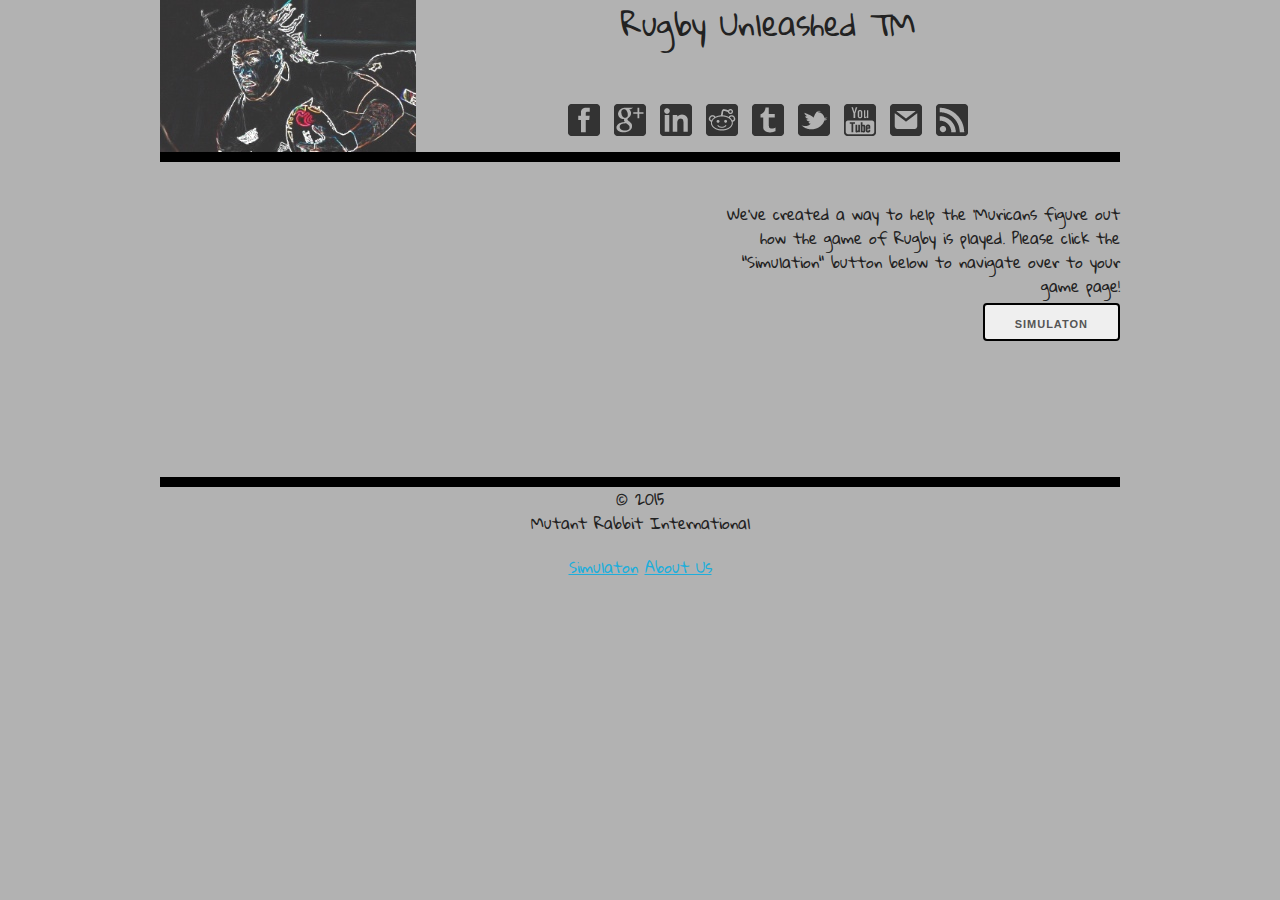
<file: index.html>
<DOCTYPE!>
	<html>
		<head>
			<title>Rugby Team Analysis</title>
      <link rel="stylesheet" href="css/reset.css">
      <link rel="stylesheet" href="css/layout.css">
      <link href='http://fonts.googleapis.com/css?family=Gloria+Hallelujah' rel='stylesheet' type='text/css'>
      <link rel="stylesheet" href="css/style.css">
		</head>
		<body>      
			<header class="container"> 
        <img class="left_media logo" src="images/Logo.jpg" alt="">
				<h1 class="title_text">Rugby Unleashed &#8482</h1><br>
        <nav class="title_text socialMed">
          <img src="images/fb_1.png" alt="Facebook">
          <img src="images/google_plus.png" alt="Google Plus">
          <img src="images/linkedin.png" alt="LinkedIn">
          <img src="images/reddit.png" alt="Reddit">
          <img src="images/tumblr.png" alt="Tubmlr">
          <img src="images/twitter_1.png" alt="Twitter">
          <img src="images/you_tube.png" alt="You Tube">
          <img src="images/email.png" alt="Email">
          <img src="images/rss.png" alt="RSS">
        </nav>
      </header>
      <div class="container separator"></div>
      <article class="container"> 
        <section class="left_media">
          <iframe width="560" height="315" src="http://www.youtube.com/embed/S92KA3RKguU" frameborder="0" allowfullscreen></iframe>
        </section>
        <section class="align">
          <p>We've created a way to help the 'Muricans figure out how the game of Rugby is played. Please click the "Simulation" button below to navigate over to your game page!</p>
          <a class="center" href="pages/simulation.html"><button>Simulaton</button></a>
        </section>
      </article>
      <div class=" container separator"></div>
      <footer class="center container"> 
        <h2>&copy 2015<br>Mutant Rabbit International</h2>
        <a href="pages/simulation.html">Simulaton</a>
        <a href="pages/about_us.html">About Us</a>
      </footer>
		</body>
	</html>
</file>
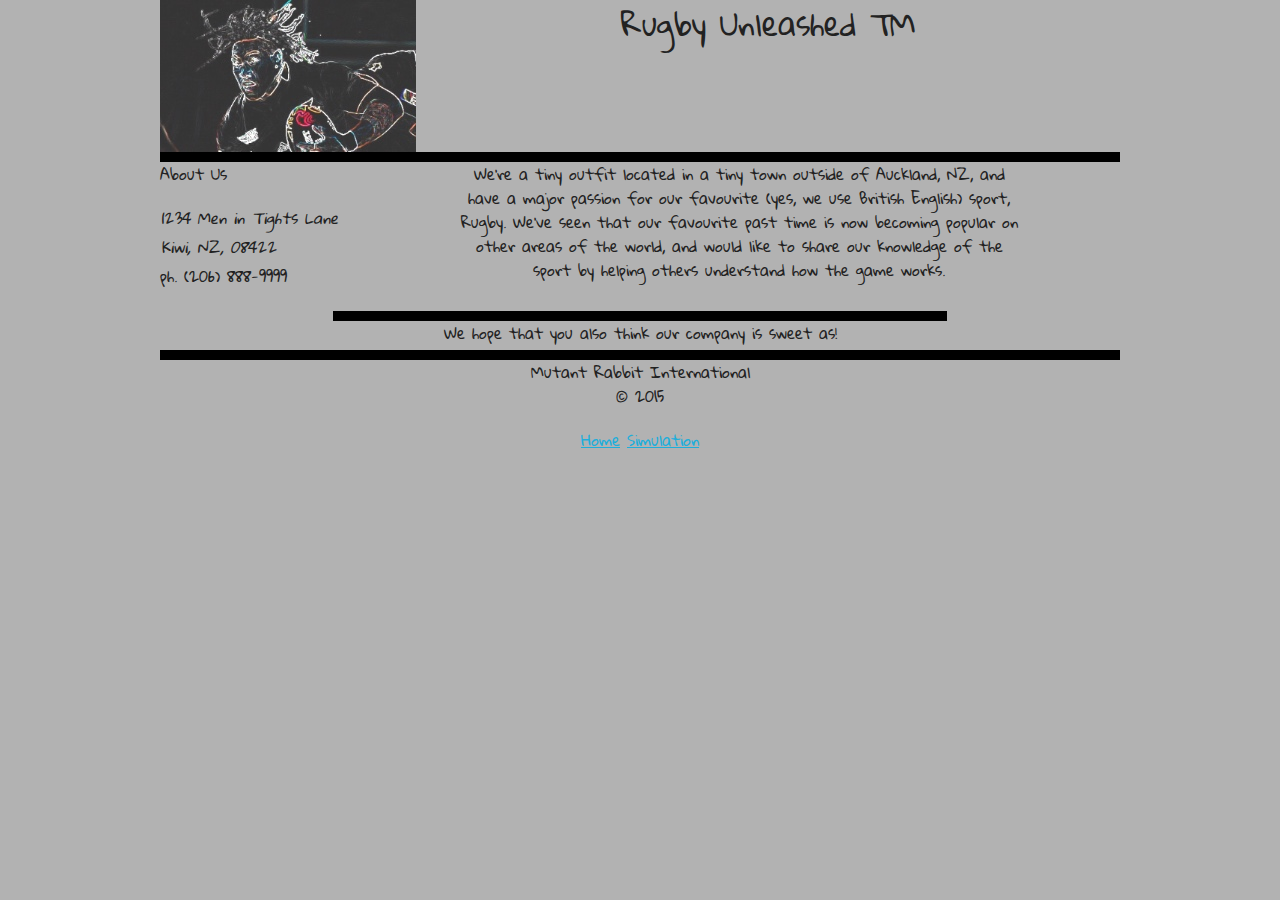
<file: pages/about_us.html>
<DOCTYPE!>
  <html>
    <head>
      <title>About Us</title>
      <link rel="stylesheet" href="../css/reset.css">
      <link rel="stylesheet" href="../css/layout.css">
      <link href='http://fonts.googleapis.com/css?family=Gloria+Hallelujah' rel='stylesheet' type='text/css'>
      <link rel="stylesheet" href="../css/style.css">
    </head>
    <body>
      <header class="container">
        <img class="left_media logo" src="../images/Logo.jpg" alt="">
        <h1 class="title_text">Rugby Unleashed &#8482</h1><br>
      </header>
      <div class="container separator"></div>
      <article class="container">
        <section class="one-third column">
          <h1>About Us</h1>
          <address>
            <p>1234 Men in Tights Lane</p>
            <p>Kiwi, NZ, 08422</p>
          </address>
          <p>ph. (206) 888-9999</p>
        </section>
        <section class="container">
          <p class="center">We're a tiny outfit located in a tiny town outside of Auckland, NZ, and have a major passion for our favourite (yes, we use British English) sport, Rugby. We've seen that our favourite past time is now becoming popular on other areas of the world, and would like to share our knowledge of the sport by helping others understand how the game works.</p><br>
          <div class="container separator"></div>
          <p class="center">We hope that you also think our company is sweet as!</p>
        </section>
      </article>
      <div class="container separator"></div>
      <footer class="container center">
        <h2>Mutant Rabbit International<br>&copy 2015</h2>
        <a href="../index.html">Home</a>
        <a href="simulation.html">Simulation</a>
      </footer>
    </body>
  </html>
</file>
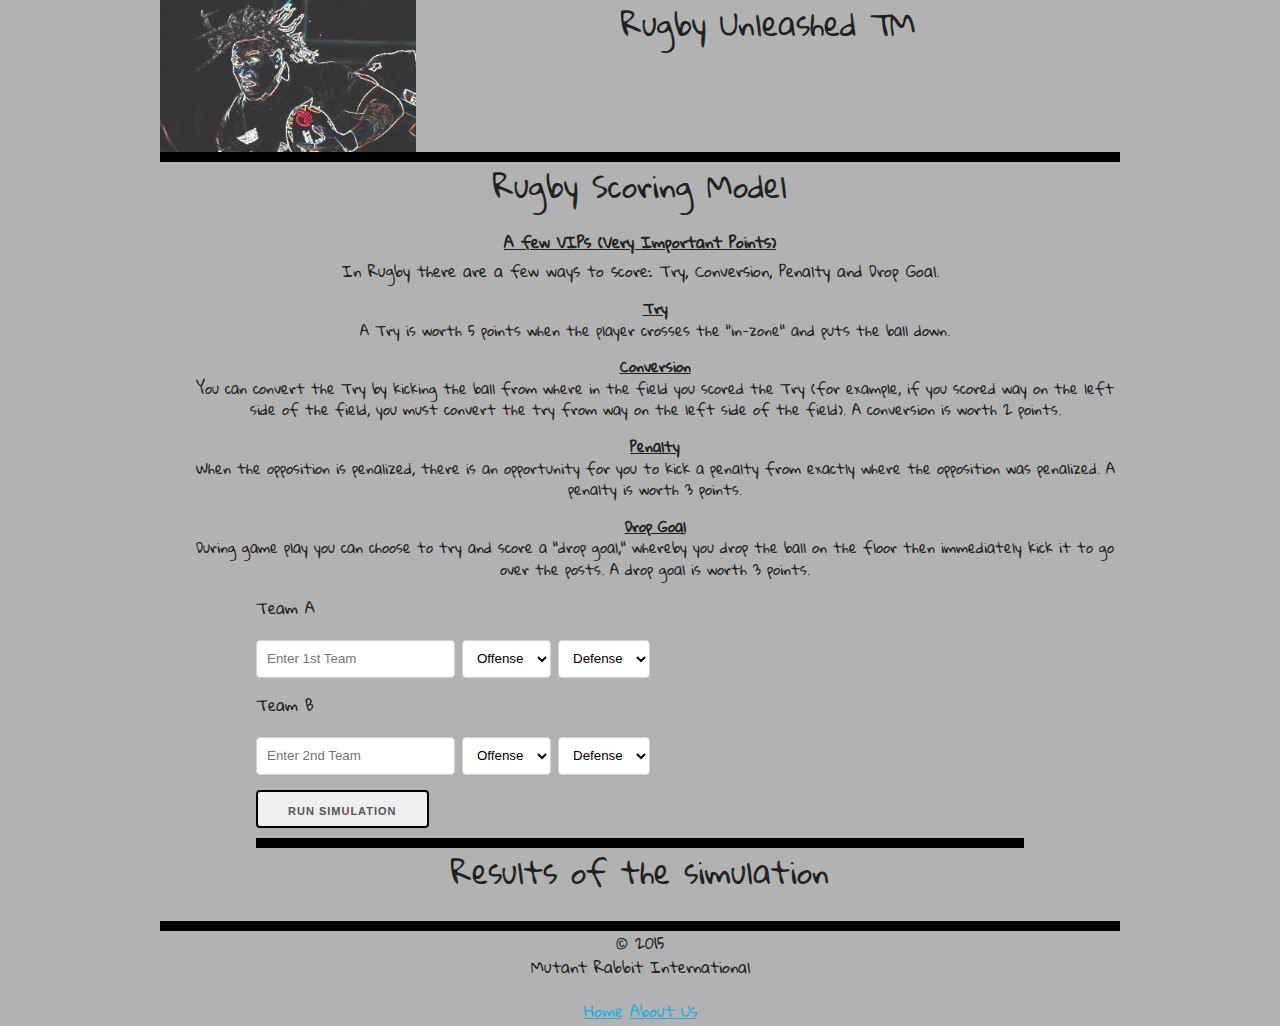
<file: pages/simulation.html>
<DOCTYPE!>
  <html>
    <head>
      <title>Rugby Team Analysis</title>
      <link rel="stylesheet" href="../css/reset.css">
      <link rel="stylesheet" href="../css/layout.css">
      <link href='http://fonts.googleapis.com/css?family=Gloria+Hallelujah' rel='stylesheet' type='text/css'>
      <link rel="stylesheet" href="../css/style.css">
    </head>
    <body>
      <header class="container">
        <img class="left_media logo" src="../images/Logo.jpg" alt="">
        <h1 class="title_text">Rugby Unleashed &#8482</h1><br>
      </header>
      <div class="container separator"></div>
      <article class="container">
        <h2 class="title_text">Rugby Scoring Model</h2>
          <p class="center"><strong>A few VIPs (Very Important Points)</strong></p>
          <p class="center">
            In Rugby there are a few ways to score: Try, Conversion, Penalty and Drop Goal.
          </p>
          <ul class="center">
            <ol>
              <strong>Try</strong><br/>A Try is worth 5 points when the player crosses the "in-zone" and puts the ball down.
            </ol>
            <ol>
              <strong>Conversion</strong><br/>You can convert the Try by kicking the ball from where in the field you scored the Try (for example, if you scored way on the left side of the field, you must convert the try from way on the left side of the field). A conversion is worth 2 points.
            </ol>
            <ol>
              <strong>Penalty</strong><br/>When the opposition is penalized, there is an opportunity for you to kick a penalty from exactly where the opposition was penalized. A penalty is worth 3 points.
            </ol>
            <ol>
              <strong>Drop Goal</strong><br/>During game play you can choose to try and score a "drop goal," whereby you drop the ball on the floor then immediately kick it to go over the posts. A drop goal is worth 3 points.
            </ol>
          </ul>
        <section class="container">
          <div class="">
            <h2>Team A</h2>
            <input type="text" placeholder="Enter 1st Team" id="TeamA"/>
            <select name="1st Team's Offense" id="Team A Offense">
              <option value="Select Offense">Offense</option>
              <option value="1">1</option>
              <option value="2">2</option>
              <option value="3">3</option>
              <option value="4">4</option>
              <option value="5">5</option>
              <option value="6">6</option>
              <option value="7">7</option>
              <option value="8">8</option>
              <option value="9">9</option>
              <option value="10">10</option>
            </select>
            <select name="1st Team's Defense" id="Team A Defense">
              <option value="Select Defense">Defense</option>
              <option value="1">1</option>
              <option value="2">2</option>
              <option value="3">3</option>
              <option value="4">4</option>
              <option value="5">5</option>
              <option value="6">6</option>
              <option value="7">7</option>
              <option value="8">8</option>
              <option value="9">9</option>
              <option value="10">10</option>
            </select>
          </div>
          <div>
            <h2>Team B</h2>
            <input type="text" placeholder="Enter 2nd Team" id="TeamB"/>
            <select name="2snd Team's Offense" id="Team B Offense">
              <option value="Select Offense">Offense</option>
              <option value="1">1</option>
              <option value="2">2</option>
              <option value="3">3</option>
              <option value="4">4</option>
              <option value="5">5</option>
              <option value="6">6</option>
              <option value="7">7</option>
              <option value="8">8</option>
              <option value="9">9</option>
              <option value="10">10</option>
            </select>
            <select name="2nd Team's Defense" id="Team B Defense">
              <option value="Select Defense">Defense</option>
              <option value="1">1</option>
              <option value="2">2</option>
              <option value="3">3</option>
              <option value="4">4</option>
              <option value="5">5</option>
              <option value="6">6</option>
              <option value="7">7</option>
              <option value="8">8</option>
              <option value="9">9</option>
              <option value="10">10</option>
            </select>
          </div>
        </section>
        <section class="container grid_16">
          <button id="submitThis">Run Simulation</button>
        </section>
        <div class="container separator"></div>
        <section>
          <h1 class="title_text">Results of the simulation</h1>
          <p class="title_text right_media" id="FinaleResults"></p>
          <p id="MyResults"></p>
        </section>
      </article>       
      <div class="container separator"></div>
      <footer class="container center">
        <h2>&copy 2015<br>Mutant Rabbit International</h2>
        <a href="../index.html">Home</a>
        <a href="about_us.html">About Us</a>
      </footer>
      <script src="../script.js"></script>
    </body>
  </html>
</file>
<file: css/layout.css>
/*
* Skeleton V2.0.4
* Copyright 2014, Dave Gamache
* www.getskeleton.com
* Free to use under the MIT license.
* http://www.opensource.org/licenses/mit-license.php
* 12/29/2014
*/


/* Table of contents
––––––––––––––––––––––––––––––––––––––––––––––––––
- Grid
- Base Styles
- Typography
- Links
- Buttons
- Forms
- Lists
- Code
- Tables
- Spacing
- Utilities
- Clearing
- Media Queries
*/


/* Grid
–––––––––––––––––––––––––––––––––––––––––––––––––– */
.container {
  position: relative;
  width: 100%;
  max-width: 960px;
  margin: 0 auto;
  padding: 0 20px;
  box-sizing: border-box; }
.column,
.columns {
  width: 100%;
  float: left;
  box-sizing: border-box; }

/* For devices larger than 400px */
@media (min-width: 400px) {
  .container {
    width: 85%;
    padding: 0; }
}

/* For devices larger than 550px */
@media (min-width: 550px) {
  .container {
    width: 80%; }
  .column,
  .columns {
    margin-left: 4%; }
  .column:first-child,
  .columns:first-child {
    margin-left: 0; }

  .one.column,
  .one.columns                    { width: 4.66666666667%; }
  .two.columns                    { width: 13.3333333333%; }
  .three.columns                  { width: 22%;            }
  .four.columns                   { width: 30.6666666667%; }
  .five.columns                   { width: 39.3333333333%; }
  .six.columns                    { width: 48%;            }
  .seven.columns                  { width: 56.6666666667%; }
  .eight.columns                  { width: 65.3333333333%; }
  .nine.columns                   { width: 74.0%;          }
  .ten.columns                    { width: 82.6666666667%; }
  .eleven.columns                 { width: 91.3333333333%; }
  .twelve.columns                 { width: 100%; margin-left: 0; }

  .one-third.column               { width: 30.6666666667%; }
  .two-thirds.column              { width: 65.3333333333%; }

  .one-half.column                { width: 48%; }

  /* Offsets */
  .offset-by-one.column,
  .offset-by-one.columns          { margin-left: 8.66666666667%; }
  .offset-by-two.column,
  .offset-by-two.columns          { margin-left: 17.3333333333%; }
  .offset-by-three.column,
  .offset-by-three.columns        { margin-left: 26%;            }
  .offset-by-four.column,
  .offset-by-four.columns         { margin-left: 34.6666666667%; }
  .offset-by-five.column,
  .offset-by-five.columns         { margin-left: 43.3333333333%; }
  .offset-by-six.column,
  .offset-by-six.columns          { margin-left: 52%;            }
  .offset-by-seven.column,
  .offset-by-seven.columns        { margin-left: 60.6666666667%; }
  .offset-by-eight.column,
  .offset-by-eight.columns        { margin-left: 69.3333333333%; }
  .offset-by-nine.column,
  .offset-by-nine.columns         { margin-left: 78.0%;          }
  .offset-by-ten.column,
  .offset-by-ten.columns          { margin-left: 86.6666666667%; }
  .offset-by-eleven.column,
  .offset-by-eleven.columns       { margin-left: 95.3333333333%; }

  .offset-by-one-third.column,
  .offset-by-one-third.columns    { margin-left: 34.6666666667%; }
  .offset-by-two-thirds.column,
  .offset-by-two-thirds.columns   { margin-left: 69.3333333333%; }

  .offset-by-one-half.column,
  .offset-by-one-half.columns     { margin-left: 52%; }

}


/* Base Styles
–––––––––––––––––––––––––––––––––––––––––––––––––– */
/* NOTE
html is set to 62.5% so that all the REM measurements throughout Skeleton
are based on 10px sizing. So basically 1.5rem = 15px :) */
html {
  font-size: 62.5%; }
body {
  font-size: 1.5em; /* currently ems cause chrome bug misinterpreting rems on body element */
  line-height: 1.6;
  font-weight: 400;
  color: #222; }


/* Typography
–––––––––––––––––––––––––––––––––––––––––––––––––– */
h1, h2, h3, h4, h5, h6 {
  margin-top: 0;
  margin-bottom: 2rem;
  font-weight: 300; }
/*h1 { font-size: 4.0rem; line-height: 1.2;  letter-spacing: -.1rem;}
h2 { font-size: 3.6rem; line-height: 1.25; letter-spacing: -.1rem; }
h3 { font-size: 3.0rem; line-height: 1.3;  letter-spacing: -.1rem; }
h4 { font-size: 2.4rem; line-height: 1.35; letter-spacing: -.08rem; }
h5 { font-size: 1.8rem; line-height: 1.5;  letter-spacing: -.05rem; }
h6 { font-size: 1.5rem; line-height: 1.6;  letter-spacing: 0; }*/

p {
  margin-top: 0; }


/* Links
–––––––––––––––––––––––––––––––––––––––––––––––––– */
a {
  color: #1EAEDB; }
a:hover {
  color: #0FA0CE; }


/* Buttons
–––––––––––––––––––––––––––––––––––––––––––––––––– */
.button,
button,
input[type="submit"],
input[type="reset"],
input[type="button"] {
  display: inline-block;
  height: 38px;
  padding: 0 30px;
  color: #555;
  text-align: center;
  font-size: 11px;
  font-weight: 600;
  line-height: 38px;
  letter-spacing: .1rem;
  text-transform: uppercase;
  text-decoration: none;
  white-space: nowrap;
  /*background-color: transparent;*/
  border-radius: 4px;
  border: 2px solid black;
  cursor: pointer;
  box-sizing: border-box; }
.button:hover,
button:hover,
input[type="submit"]:hover,
input[type="reset"]:hover,
input[type="button"]:hover,
.button:focus,
button:focus,
input[type="submit"]:focus,
input[type="reset"]:focus,
input[type="button"]:focus {
  color: #333;
  border-color: #888;
  outline: 0; }
.button.button-primary,
button.button-primary,
input[type="submit"].button-primary,
input[type="reset"].button-primary,
input[type="button"].button-primary {
  color: #FFF;
  background-color: #33C3F0;
  border-color: #33C3F0; }
.button.button-primary:hover,
button.button-primary:hover,
input[type="submit"].button-primary:hover,
input[type="reset"].button-primary:hover,
input[type="button"].button-primary:hover,
.button.button-primary:focus,
button.button-primary:focus,
input[type="submit"].button-primary:focus,
input[type="reset"].button-primary:focus,
input[type="button"].button-primary:focus {
  color: #FFF;
  background-color: #1EAEDB;
  border-color: #1EAEDB; }


/* Forms
–––––––––––––––––––––––––––––––––––––––––––––––––– */
input[type="email"],
input[type="number"],
input[type="search"],
input[type="text"],
input[type="tel"],
input[type="url"],
input[type="password"],
textarea,
select {
  height: 38px;
  padding: 6px 10px; /* The 6px vertically centers text on FF, ignored by Webkit */
  background-color: #fff;
  border: 1px solid #D1D1D1;
  border-radius: 4px;
  box-shadow: none;
  box-sizing: border-box; }
/* Removes awkward default styles on some inputs for iOS */
input[type="email"],
input[type="number"],
input[type="search"],
input[type="text"],
input[type="tel"],
input[type="url"],
input[type="password"],
textarea {
  -webkit-appearance: none;
     -moz-appearance: none;
          appearance: none; }
textarea {
  min-height: 65px;
  padding-top: 6px;
  padding-bottom: 6px; }
input[type="email"]:focus,
input[type="number"]:focus,
input[type="search"]:focus,
input[type="text"]:focus,
input[type="tel"]:focus,
input[type="url"]:focus,
input[type="password"]:focus,
textarea:focus,
select:focus {
  border: 1px solid #33C3F0;
  outline: 0; }
label,
legend {
  display: block;
  margin-bottom: .5rem;
  font-weight: 600; }
fieldset {
  padding: 0;
  border-width: 0; }
input[type="checkbox"],
input[type="radio"] {
  display: inline; }
label > .label-body {
  display: inline-block;
  margin-left: .5rem;
  font-weight: normal; }


/* Lists
–––––––––––––––––––––––––––––––––––––––––––––––––– */
ul {
  list-style: circle inside; }
ol {
  list-style: decimal inside; }
ol, ul {
  padding-left: 0;
  margin-top: 0; }
ul ul,
ul ol,
ol ol,
ol ul {
  margin: 1.5rem 0 1.5rem 3rem;
  font-size: 90%; }
li {
  margin-bottom: 1rem; }


/* Code
–––––––––––––––––––––––––––––––––––––––––––––––––– */
code {
  padding: .2rem .5rem;
  margin: 0 .2rem;
  font-size: 90%;
  white-space: nowrap;
  background: #F1F1F1;
  border: 1px solid #E1E1E1;
  border-radius: 4px; }
pre > code {
  display: block;
  padding: 1rem 1.5rem;
  white-space: pre; }


/* Tables
–––––––––––––––––––––––––––––––––––––––––––––––––– */
th,
td {
  padding: 12px 15px;
  text-align: left;
  border-bottom: 1px solid #E1E1E1; }
th:first-child,
td:first-child {
  padding-left: 0; }
th:last-child,
td:last-child {
  padding-right: 0; }


/* Spacing
–––––––––––––––––––––––––––––––––––––––––––––––––– */
button,
.button {
  margin-bottom: 1rem; }
input,
textarea,
select,
fieldset {
  margin-bottom: 1.5rem; }
pre,
blockquote,
dl,
figure,
table,
p,
ul,
ol,
form {
  margin-bottom: .5rem; }


/* Utilities
–––––––––––––––––––––––––––––––––––––––––––––––––– */
.u-full-width {
  width: 100%;
  box-sizing: border-box; }
.u-max-full-width {
  max-width: 100%;
  box-sizing: border-box; }
.u-pull-right {
  float: right; }
.u-pull-left {
  float: left; }


/* Misc
–––––––––––––––––––––––––––––––––––––––––––––––––– */
hr {
  margin-top: 3rem;
  margin-bottom: 3.5rem;
  border-width: 0;
  border-top: 1px solid #E1E1E1; }


/* Clearing
–––––––––––––––––––––––––––––––––––––––––––––––––– */

/* Self Clearing Goodness */
.container:after,
.row:after,
.u-cf {
  content: "";
  display: table;
  clear: both; }


/* Media Queries
–––––––––––––––––––––––––––––––––––––––––––––––––– */
/*
Note: The best way to structure the use of media queries is to create the queries
near the relevant code. For example, if you wanted to change the styles for buttons
on small devices, paste the mobile query code up in the buttons section and style it
there.
*/


/* Larger than mobile */
@media (min-width: 400px) {}

/* Larger than phablet (also point when grid becomes active) */
@media (min-width: 550px) {}

/* Larger than tablet */
@media (min-width: 750px) {}

/* Larger than desktop */
@media (min-width: 1000px) {}

/* Larger than Desktop HD */
@media (min-width: 1200px) {}
</file>
<file: css/style.css>
html {
  background-color: #b2b2b2;
  font-family: 'Gloria Hallelujah', cursive;
}

strong{
  text-decoration: underline;
}

.separator {
  background-color: black;
  height: 10px;
}

.title_text {
  font-size: 30px;
  text-align: center;
}

.logo {
  width: auto;
  height: auto;
}

.center {
  text-align: center;
  vertical-align: middle;
}

.left_media {
  float: left;
}

.right_media {
  float: right;
}

.align {
  padding-top: 40px;
  text-align: right;
}
</file>
